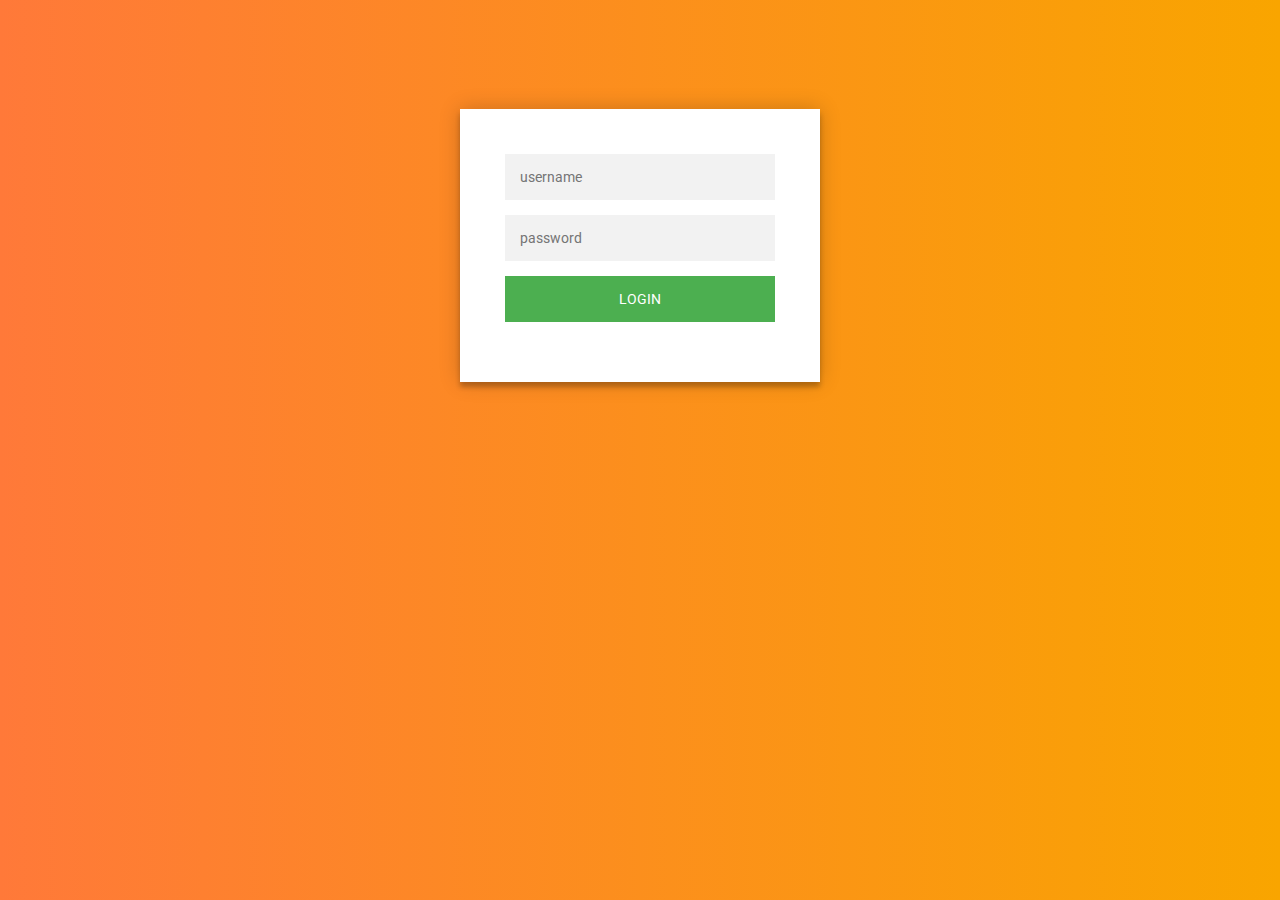
<file: Login.html>
<!DOCTYPE html>
<html lang="en" >
<head>
  <meta charset="UTF-8">
  <title>Games 4 U | Login</title>
  <link rel="stylesheet" href="css/login-style.css">
  <!-- this is a script that shows a pop up when logged in -->
  <script>
  	function login_function(){
     window.location.assign("login-message.html");
 }
  </script>
</head>
<body>
<!-- partial:index.partial.html -->
<!-- this is the login form -->
<div class="login-page">
  <div class="form">
    </form>
    <form class="login-form">
      <input type="text" placeholder="username"/>
      <input type="password" placeholder="password"/>
      <input class="button" type="button" onclick="return login_function();" value="Login"/>
    </form>
  </div>
</div>
<!-- partial -->
  <script src='https://cdnjs.cloudflare.com/ajax/libs/jquery/2.1.3/jquery.min.js'></script>

</body>
</html>
</file>
<file: css/login-style.css>
@import url(https://fonts.googleapis.com/css?family=Roboto:300);

.login-page {
  width: 360px;
  padding: 8% 0 0;
  margin: auto;
}
.form {
  position: relative;
  z-index: 1;
  background: #FFFFFF;
  max-width: 360px;
  margin: 0 auto 100px;
  padding: 45px;
  text-align: center;
  box-shadow: 0 0 20px 0 rgba(0, 0, 0, 0.2), 0 5px 5px 0 rgba(0, 0, 0, 0.24);
}
.form input {
  font-family: "Roboto", sans-serif;
  outline: 0;
  background: #f2f2f2;
  width: 100%;
  border: 0;
  margin: 0 0 15px;
  padding: 15px;
  box-sizing: border-box;
  font-size: 14px;
}
.form .button {
  font-family: "Roboto", sans-serif;
  text-transform: uppercase;
  outline: 0;
  background: #4CAF50;
  width: 100%;
  border: 0;
  padding: 15px;
  color: #FFFFFF;
  font-size: 14px;
  -webkit-transition: all 0.3 ease;
  transition: all 0.3 ease;
  cursor: pointer;
}
.form .button:hover,.form .button:active,.form .button:focus {
  background: #43A047;
}
.form .message {
  margin: 15px 0 0;
  color: #b3b3b3;
  font-size: 12px;
}
.form .message a {
  color: #4CAF50;
  text-decoration: none;
}
.form .register-form {
  display: none;
}
.container {
  position: relative;
  z-index: 1;
  max-width: 300px;
  margin: 0 auto;
}
.container:before, .container:after {
  content: "";
  display: block;
  clear: both;
}
.container .info {
  margin: 50px auto;
  text-align: center;
}
.container .info h1 {
  margin: 0 0 15px;
  padding: 0;
  font-size: 36px;
  font-weight: 300;
  color: #1a1a1a;
}
.container .info span {
  color: #4d4d4d;
  font-size: 12px;
}
.container .info span a {
  color: #000000;
  text-decoration: none;
}
.container .info span .fa {
  color: #EF3B3A;
}
body {
  background: #ffffff;
  background: -webkit-linear-gradient(right, #ffffff, #ffffff);
  background: -moz-linear-gradient(right, #ffffff, #ffffff);
  background: -o-linear-gradient(right, #ffffff, #ffffff);
  background: linear-gradient(to left, #f9a500, #ff7939);
  font-family: "Roboto", sans-serif;
  -webkit-font-smoothing: antialiased;
  -moz-osx-font-smoothing: grayscale;
}
</file>
